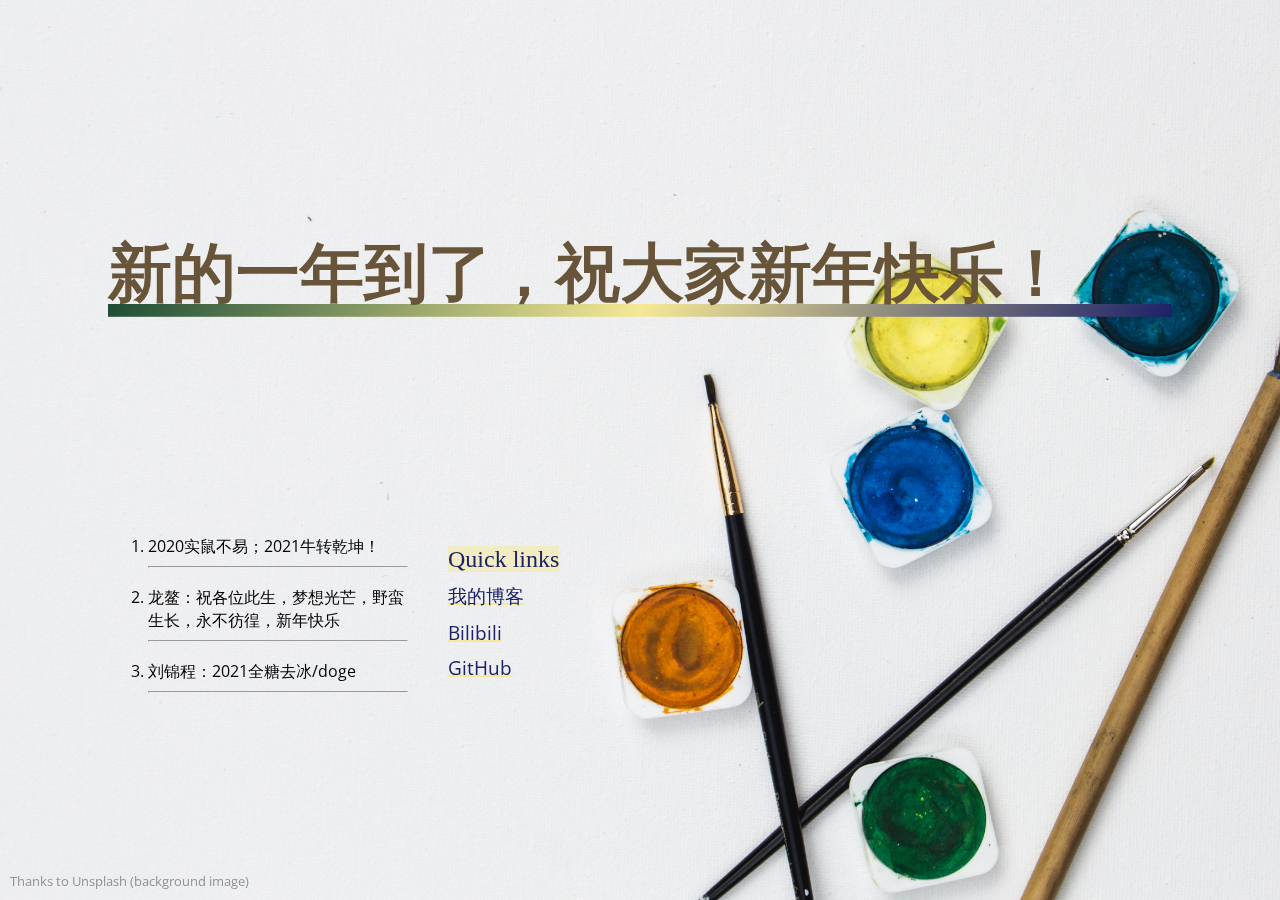
<file: index.html>
<html>
  
  <head>
    <link rel="stylesheet" href="style.css">
    <title>新年快乐！</title>
  </head>
  
  <body>
  <h1>新的一年到了，祝大家新年快乐！</h1>
  <ol>
    <li>2020实鼠不易；2021牛转乾坤！</li>
    <hr />
    <li>龙鳌：祝各位此生，梦想光芒，野蛮生长，永不彷徨，新年快乐</li>
    <hr />
    <li>刘锦程：2021全糖去冰/doge</li>
    <hr />
   </ol>
  
  <ul>
    <li><a href="https://hustjunshuang.github.io">我的博客</a></li>
    <li><a href="https://www.bilibili.com">Bilibili</a></li>
    <li><a href="https://github.com">GitHub</a></li>
   </ul>
  </body>
  
</html>
</file>
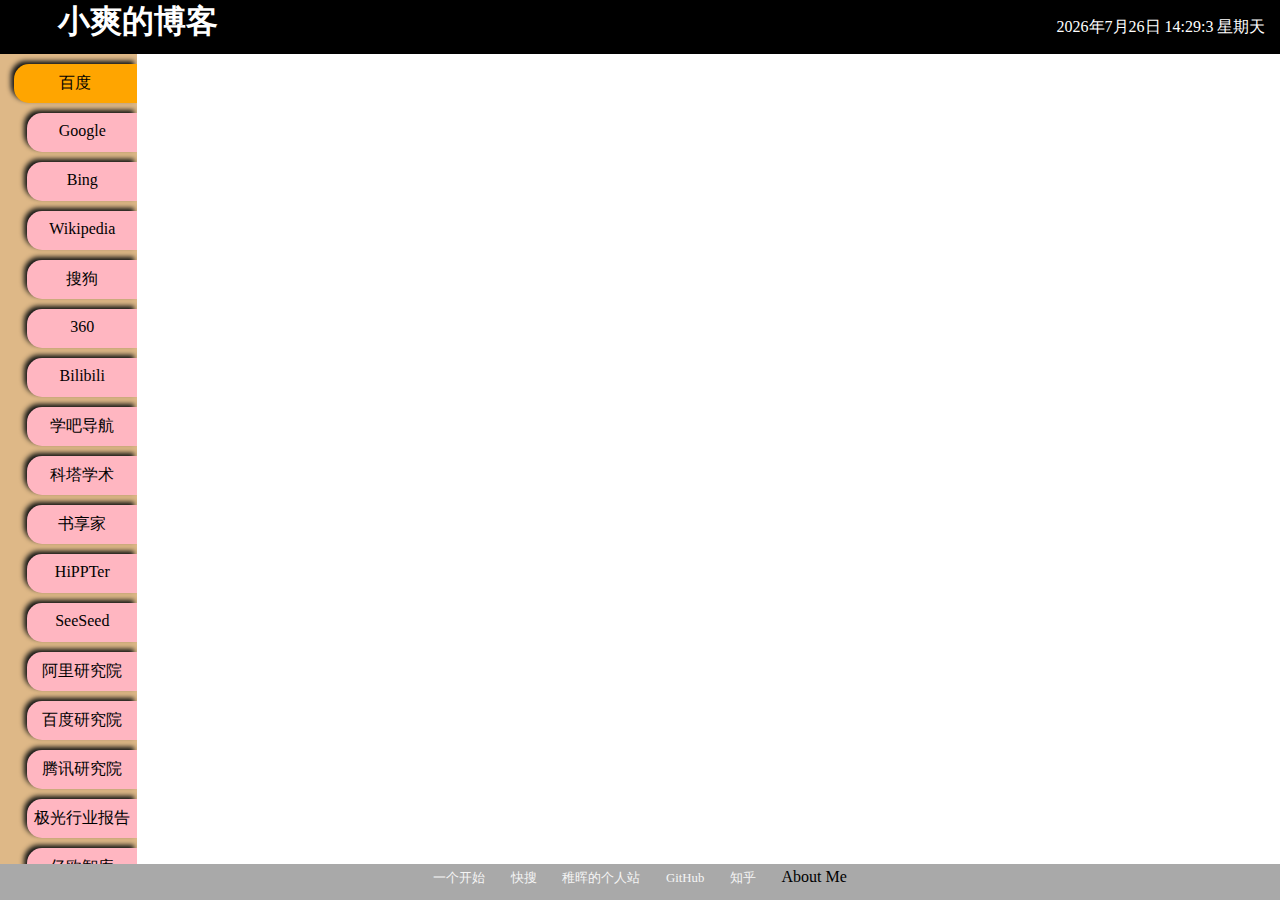
<file: search.html>
<!DOCTYPE html>
<html>
    <head>
        <meta charset="UTF-8">
        <meta name="referrer" content="never">
        <meta name="Sec-Fetch-Site" content="none">
        <meta name="Sec-Fetch-Dest" content="document">
        <meta name="Sec-Fetch-Mode" content="navigate">
        <title>资源聚合搜索</title>
        <link rel="stylesheet" href="css\search.css">
        <script src="js/jquery-1.8.0.js"></script>
        <script src="js/search.js"></script>
    </head>
    <body onload="init()">
        <div id="header" style="padding: 0px; margin: 0px;">
            <div id="NavBar" style="padding: 0px; margin: 0px; padding-left: 3%;">
                <a href="https://hustjunshuang.github.io" class="nav" target="_blank">
                    <h1 style="padding: 0px; margin: 0px;">小爽的博客</h1>
                </a>
            </div>
            <div id="time" style="color: white;">
                <p>
                    <script>
                        getTime();
                        setInterval("getTime()",1000);
                    </script>
                </p>
            </div>
        </div>
        <div id="body_content">
            <div id="OptionBar">
                <a href="https://baidu.com" class="URL" target="view" rel="noreferrer"><div class="option" id="initial">百度</div></a>
                <a href="https://www.google.com" class="URL" target="view"><div class="option">Google</div></a>
                <a href="https://cn.bing.com" class="URL" target="view"><div class="option">Bing</div></a>
                <a href="https://www.wikipedia.de" class="URL" target="view"><div class="option">Wikipedia</div></a>
                <a href="https://www.sogou.com" class="URL" target="view"><div class="option">搜狗</div></a>
                <a href="https://www.so.com" class="URL" target="view"><div class="option">360</div></a>
                <a href="https://search.bilibili.com" class="URL" target="view"><div class="option">Bilibili</div></a>
                <a href="https://www.xue8nav.com" class="URL" target="view"><div class="option">学吧导航</div></a>
                <a href="https://site.sciping.com" class="URL" target="view"><div class="option">科塔学术</div></a>
                <a href="http://shuxiangjia.cn" class="URL" target="view"><div class="option">书享家</div></a>
                <a href="http://hippter.com" class="URL" target="view"><div class="option">HiPPTer</div></a>
                <a href="https://www.seeseed.com" class="URL" target="view"><div class="option">SeeSeed</div></a>
                <a href="http://www.aliresearch.com" class="URL" target="view"><div class="option">阿里研究院</div></a>
                <a href="http://research.baidu.com" class="URL" target="view"><div class="option">百度研究院</div></a>
                <a href="https://tisi.org" class="URL" target="view"><div class="option">腾讯研究院</div></a>
                <a href="https://www.jiguang.cn/reports" class="URL" target="view"><div class="option">极光行业报告</div></a>
                <a href="https://www.iyiou.com/research" class="URL" target="view"><div class="option">亿欧智库</div></a>
                <a href="https://www.hanghangcha.com" class="URL" target="view"><div class="option">行行查</div></a>
                <a href="http://www.shujuju.cn" class="URL" target="view"><div class="option">数据局</div></a>
                <a href="http://www.dajiadaohang.com" class="URL" target="view"><div class="option">打假导航</div></a>
                <a href="http://hao.199it.com" class="URL" target="view"><div class="option">大数据导航</div></a>
                <a href="https://www.questmobile.com.cn" class="URL" target="view"><div class="option">Quest Mobile</div></a>
            </div>
            <iframe src="" frameborder="0" name="view" style="width: 100%; height: 100%;"></iframe>
        </div>
        <div id="footing">
            <ul class="nav_ul">
                <li><a href="https://aur.one" target="_blank" class="bottomLink">一个开始</a></li>
                <li><a href="https://search.chongbuluo.com" target="_blank" class="bottomLink">快搜</a></li>
                <li><a href="http://www.pengzhihui.xyz" target="_blank" class="bottomLink">稚晖的个人站</a></li>
                <li><a href="https://github.com" target="_blank" class="bottomLink">GitHub</a></li>
                <li><a href="https://www.zhihu.com" target="_blank" class="bottomLink">知乎</a></li>
                <li><span id="myself">About Me</span></li>
            </ul>
        </div>
    </body>
</html>
</file>
<file: style.css>
@import url('https://fonts.googleapis.com/css?family=Permanent+Marker|Playfair+Display:900|Open+Sans');

body {
    background: #e9e9e9;
    background-image: url('background.jpg');
    background-size: cover;
    padding: 100px;
    font-family: 'Open Sans', sans-serif;
    color: #000;
    display: grid;
    align-items: center;
    grid-template-columns: 300px auto;
    background-repeat: no-repeat;
}

body:after {
    content: "Thanks to Unsplash (background image)";
    position: fixed;
    left: 0;
    bottom: 0;
    width: 100%;
    padding: 10px;
    color: #919191;
    font-size: 10pt;
}

h1 {
    grid-row-start: 1;
    grid-column-start: 1;
    grid-column-end: 3;
    color: rgb(104, 85, 57);
    font-size: 48pt;
    font-family: 'Playfair Display', sans-serif;
  
    background-image: linear-gradient(120deg, rgb(30,77,53) 0%, rgb(245, 233, 149) 50%, rgb(28, 33, 104) 100%);
    background-repeat: no-repeat;
    background-size: 100% 0.2em;
    background-position: 0 100%;
    transition: background-size 0.25s ease-in;        
}

img {
    grid-row-start: 2;
    grid-column-start: 1;
    max-width: 200px;
    max-height: 200px;
    border-radius: 10px;
    box-shadow: 0 4px 8px 0 rgba(0, 0, 0, 0.2), 0 6px 20px 0 rgba(0, 0, 0, 0.19);
    margin: 50px;
}

ul {
    list-style-type: none;
    grid-row-start: 2;
    grid-column-start: 2;
    width: 200px;
    font-size: 14pt;
} 

ul:before {
    content: 'Quick links';
    font-family: 'Permanent Marker', cursive;
    color: rgb(28, 33, 104);
    background-color: rgba(245, 233, 149, 0.5);
    font-size: 18pt;
}

li {
    padding-top: 10px;
}

a {
    color: rgb(28, 33, 104);
    display: inline-block;
    overflow: hidden;
    position: relative;
    text-decoration: none;
    vertical-align: bottom;
  }
  a:after {
    background: linear-gradient(to bottom, rgb(245, 233, 149), rgb(245, 233, 149)) center 1.08em/100% 2px no-repeat;
    content: "";
    height: 100%;
    left: 0;
    position: absolute;
    top: 0;
    width: 400%;
    will-change: transform;
    z-index: -1;
  }
  a:hover:after {
    -webkit-animation: underline-gradient 6s linear infinite;
            animation: underline-gradient 6s linear infinite;
    background-image: linear-gradient(90deg, rgba(122, 95, 255, 0.8) 15%, rgba(1, 255, 137, 0.6) 35%, rgba(122, 95, 255, 0.8) 85%);
  }
  
  @-webkit-keyframes underline-gradient {
    0% {
      -webkit-transform: translate3d(0%, 0%, 0);
              transform: translate3d(0%, 0%, 0);
    }
    100% {
      -webkit-transform: translate3d(-75%, 0%, 0);
              transform: translate3d(-75%, 0%, 0);
    }
  }
  
  @keyframes underline-gradient {
    0% {
      -webkit-transform: translate3d(0%, 0%, 0);
              transform: translate3d(0%, 0%, 0);
    }
    100% {
      -webkit-transform: translate3d(-75%, 0%, 0);
              transform: translate3d(-75%, 0%, 0);
    }
  }
</file>
